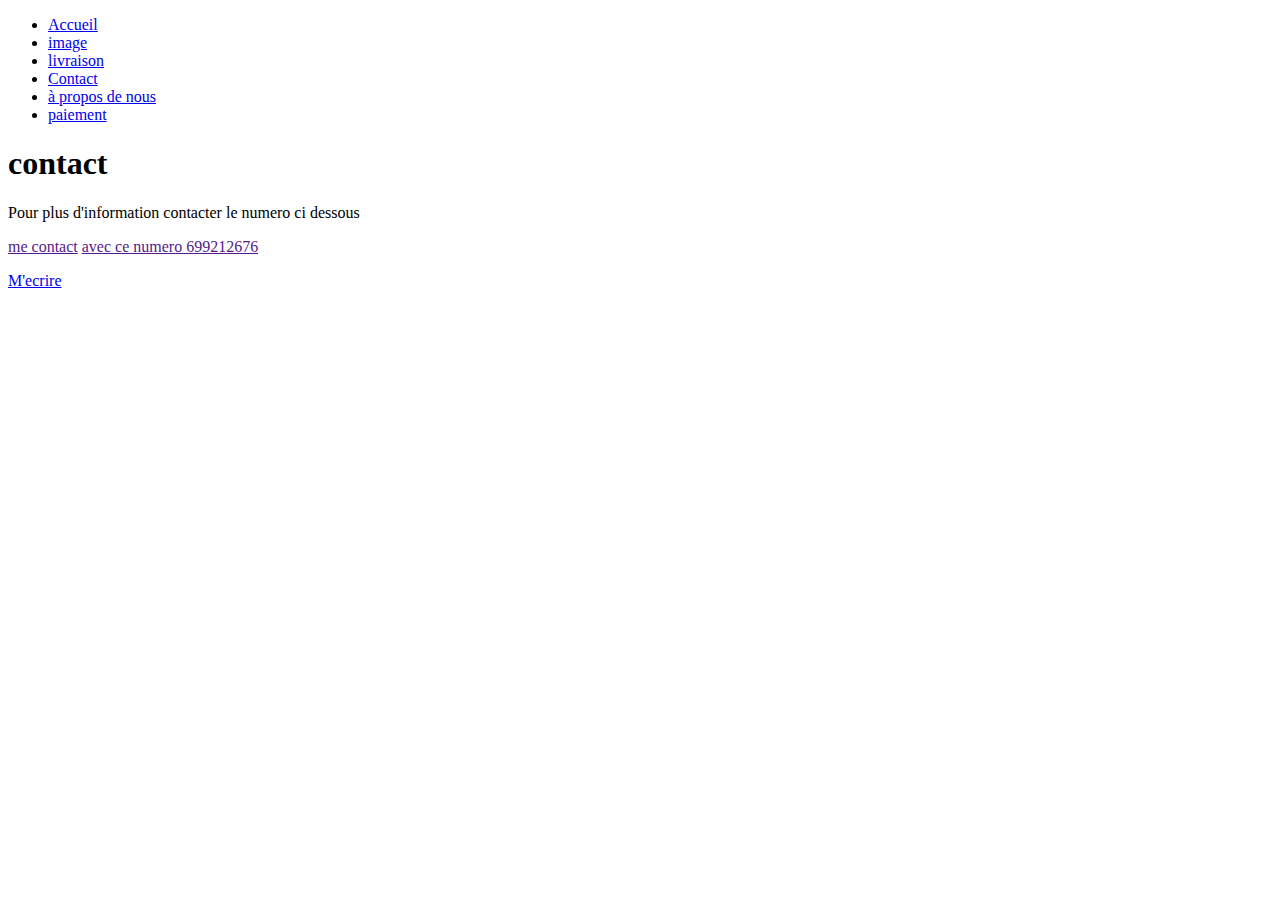
<file: contact.html>
<!DOCTYPE html>
<html>
    <head>
        <title> contact</title>
    </head>
    <nav>
<ul>
<li><a href="aceuil.html">Accueil</a></li>
<li><a href="image.html">image</a></li>
<li><a href="Livraison.html">livraison</a></li>
<li><a href="contact.html">Contact</a></li>
<li><a href="à _propos _de _nous.html">à propos de nous</a></li>
<li><a href="paiement.html">paiement</a></li>
</ul>
</nav>
    <body>
        <h1> contact</h1>
        <P>
            Pour plus d'information contacter le numero ci dessous
        </P>
        <p>
            <a href=""> me contact</a>
<a href=""> avec ce numero 699212676</a>
        </p>
        <a href="mailto:metounalucressefrance@gmail.com">M'ecrire</a>
    </body>
</html>
</file>
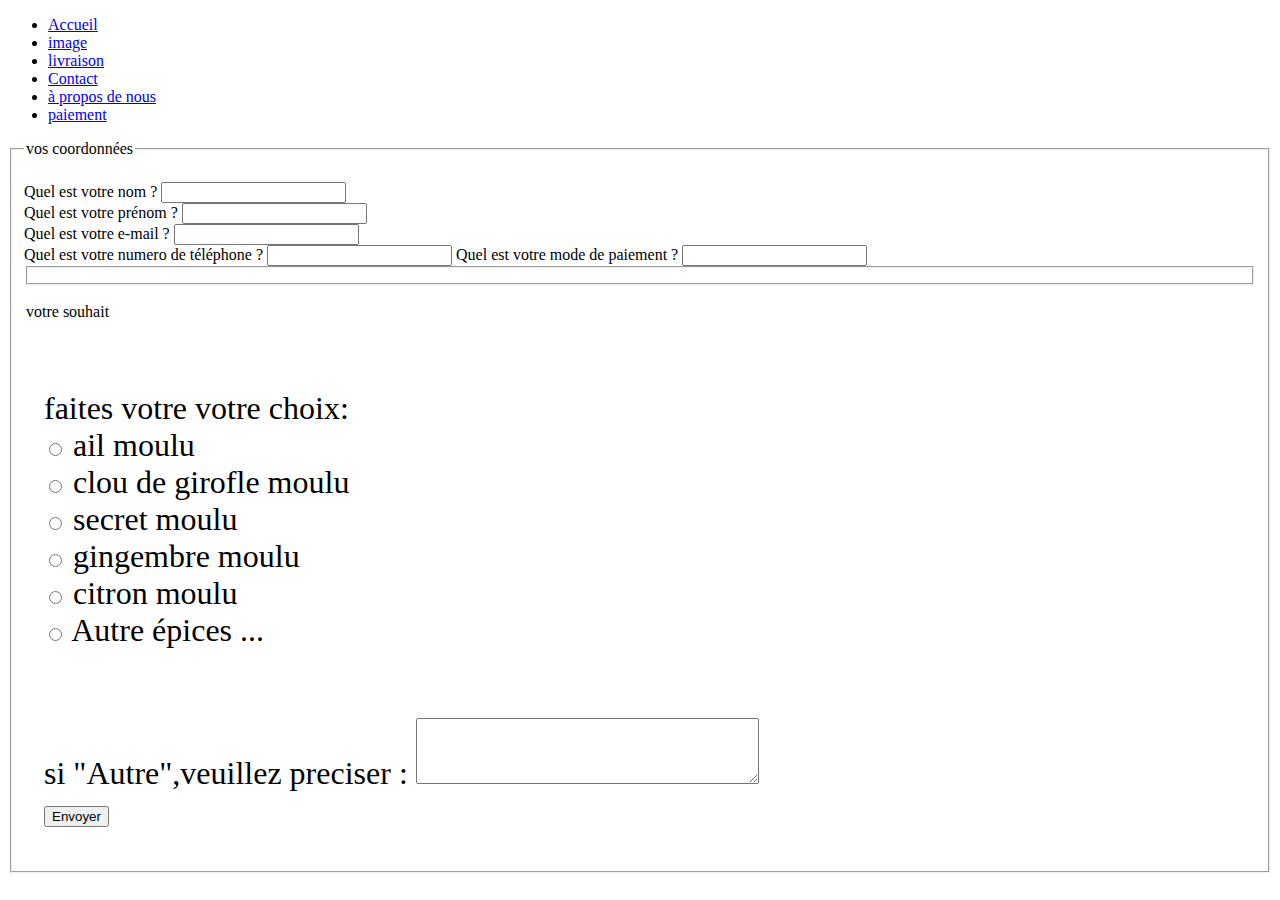
<file: paiement.html>
<!DOCTYPE html>
<html>

<head>
    <meta charset="utf-8">
    <title>
        BIEN VENU CHEZ ABOUNA EPICES
    </title>
    <link rel="stylesheet" href="page2.css">
</head>
<body>
    <nav>
<ul>
<li><a href="aceuil.html">Accueil</a></li>
<li><a href="image.html">image</a></li>
<li><a href="Livraison.html">livraison</a></li>
<li><a href="contact.html">Contact</a></li>
<li><a href="à _propos _de _nous.html">à propos de nous</a></li>
<li><a href="paiement.html">paiement</a></li>
</ul>
</nav>
    <form method="post" action="traitement.php">
    <fieldset>
        <legend>vos coordonnées</legend><!----Titre du fieldset --> 
        <br>

        <label for="nom">Quel est votre nom ?</label>
        <input type="text" name="nom" id="nom"/>
        <br>
        <label for=" prénom">Quel est votre prénom ?</label>
        <input type="text" name="prénom" id="prénom"/>
       <br>
        <label for="e-mail  ">Quel est votre e-mail ?</label>
        <input type="text" name="e-mail " id="e-mail "/>
        <br>
        <label for=" téléphone">Quel est votre numero de téléphone ?</label>
        <input type="text" name="téléphone" id="téléphone"/>
        <label for=" téléphone">Quel est votre mode de paiement ?</label>
        <input type="text" name="paiement" id="paiement"/>
        <br>
         <fieldset>

         </fieldset>
         <br>
         <legend> votre souhait
         </legend>
         <p> <br>
          faites votre votre choix: 
          <br>
          <input type="radio" name="souhait" value="ail" id="ail">
          <label for="ail"> ail moulu</label>
          <br>
          <input type="radio" name="souhait" value="clou de girofle" id="clou de girofle">
          <label for="clou de girofle"> clou de girofle moulu</label>
          <br>
          <input type="radio" name="souhait" value="secret" id="secret">
          <label for="secret">secret moulu</label>
          <br>
          <input type="radio" name="souhait" value="gingembre" id="gingembre">
          <label for="gingembre"> gingembre moulu</label>
          <br>
          <input type="radio" name="souhait" value="citron" id="citron">
          <label for="citron"> citron moulu</label>
          <br>
          <input type="radio" name="souhait" value="Autre épices" id="Autre épices">
          <label for="citron"> Autre épices ...</label>
         </p>
         <p> <br>
            <label for="precisions"> si "Autre",veuillez preciser
            :</label>
            <textarea name="precisions" id="precision" cols="40" rows="4"></textarea>
            <br>
            <input type="submit" value="Envoyer"/>
         </p>
         </fieldset>
         </form>
    </body>
</html>
</file>
<file: page2.css>
:required{
    background-color: red;
}
h1{
    
    font-family:'lobster',cursive ;
    font-size: 3em;
    text-align: center;
    color:brown ;
    padding: 50px;
    background-image: url("image/lulu.jpg");
    background-size: cover;
    background-position: center;
    opacity: 1;
  
}
h2,h3,h4,h5
{

    font-family:'lobster',cursive ;
    font-size: 3em;
    text-align: center;
    color:black ;
    padding: 50px;
    background-image: url("image/lulu.jpg");
    background-size: cover;
    background-position: center;
    opacity: 1;
    
}
p{
    font-family:'lobster',cursive ;
    color: black;
    padding-left: 20px;
    font-size: 2em;
}
.image floltante{
    float: right;
    

  
}
.épice{
    margin: 0;
    padding: 0.3rem;
    background-color: #eee;
}
.épice >h1,
.ail{
    margin: 0.5rem;
    padding: 0.3rem;
    font-size: 1.2rem;

}
.poivre_blanc{
    background: right/contain content-box border-box no-repeat url('/media/example/épices') white;
}
.poivre_blanc >h2
.gingembre{
    margin: 0.5rem;
    padding: 0.3rem;
    font-size: 1.2rem;
    
}
.rondelle{
    margin: 0.5rem;
    padding: 0.3rem;
    font-size: 1.2rem;
}
</file>
